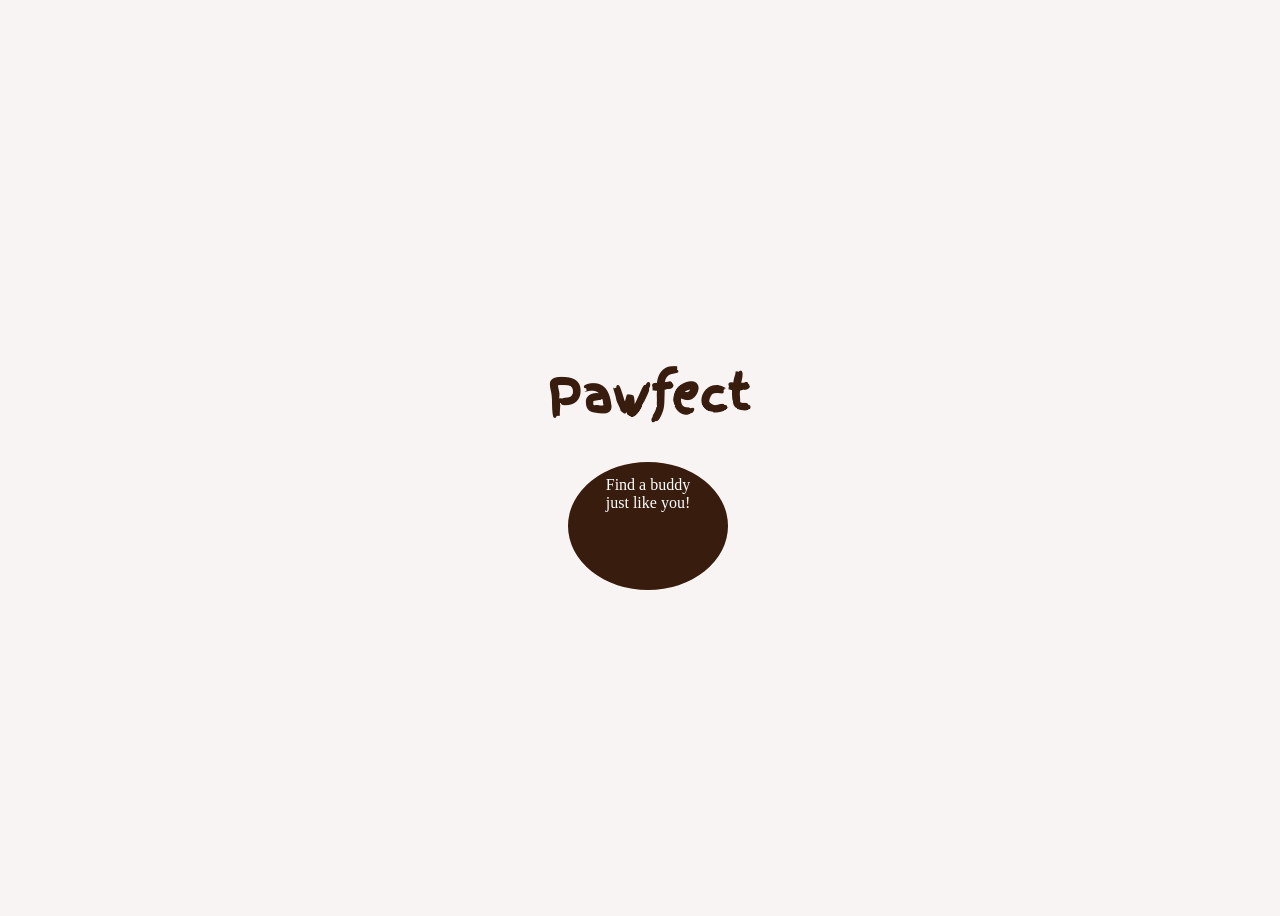
<file: index.html>
<!DOCTYPE html>
<html lang="en">
<head>
    <meta charset="UTF-8">
    <meta name="viewport" content="width=device-width, initial-scale=1.0">
    <title>NYC Dog Adoption</title>
    <link rel="stylesheet" href="style.css">

</head>
<body class="indexpage">

    <h1>Pawfect</h1>
    <a href="home.html" class="entrybutton"> 
        Find a buddy just like you!
    </a>
    

</body>
</html>
</file>
<file: style.css>
@import url('https://fonts.googleapis.com/css2?family=Baskervville:ital@0;1&family=DM+Sans:ital,opsz,wght@0,9..40,100..1000;1,9..40,100..1000&family=Finger+Paint&family=Inter:ital,opsz,wght@0,14..32,100..900;1,14..32,100..900&family=Spectral:ital,wght@0,200;0,300;0,400;0,500;0,600;0,700;0,800;1,200;1,300;1,400;1,500;1,600;1,700;1,800&family=Syne:wght@400..800&display=swap');


body {
  width: 100vw;
  height: 100vh;
  background: rgb(249, 244, 244);
}

.indexpage {
  text-align: center;
  display: flex;
  flex-direction: column;
  justify-content: center;
  align-items: center;
}

.homepage {
  text-align: center;
  display: flex;
  flex-direction: row;
  justify-content: center;
  align-items: center;
}

canvas {
  border: 2px solid rgb(56, 6, 6);
}

h1 {
  font-family: "Finger Paint", sans-serif;
  font-size: 3em;
  color: rgb(56, 28, 13);
}

p {
  font-family: "DM Sans", sans-serif;
  font-size: 1rem;
  color: rgb(249, 244, 244);
}

.entrybutton {
  padding: 12px 28px;
  width: 100px;
  height: 100px;
  background-color: rgb(56, 28, 13);
  border: 2px solid rgb(56, 28, 13); 
  border-radius: 50%; /* This makes it a circle */
  cursor: pointer;
  transition: all 0.3s ease; /* Smoothly fades the transparency */

  text-align: center;
  justify-content: center;
  align-items: center;
  color: white; 
}

a {
    text-decoration: none;
}

/* The Hover State */
.entrybutton:hover {
  background-color: transparent;
  color: rgb(56, 28, 13); /* Flip the text color so you can see it against the page background */
}

.main-container {
    display: flex;
    justify-content: center;
    align-items: center;
    gap: 50px;
    height: 100vh;
    background-color: #f5f3e7; /* The cream background */
}

.dog-card {
    width: 350px;
    height: 550px;
    background-color: #5b5442; /* The dark brown color */
    border-radius: 30px;
    padding: 30px;
    color: white;
    display: flex;
    flex-direction: column;
    align-items: center;
    font-family: 'Comic Sans MS', sans-serif; /* Or your dog-themed font */
}

#dog-image-container img {
    width: 300px;
    height: 300px;
    object-fit: cover;
    border-radius: 40px;
    margin-top: 20px;
}

.dog-info {
    width: 100%;
    padding-top: 20px;
    text-align: left;
}
</file>
